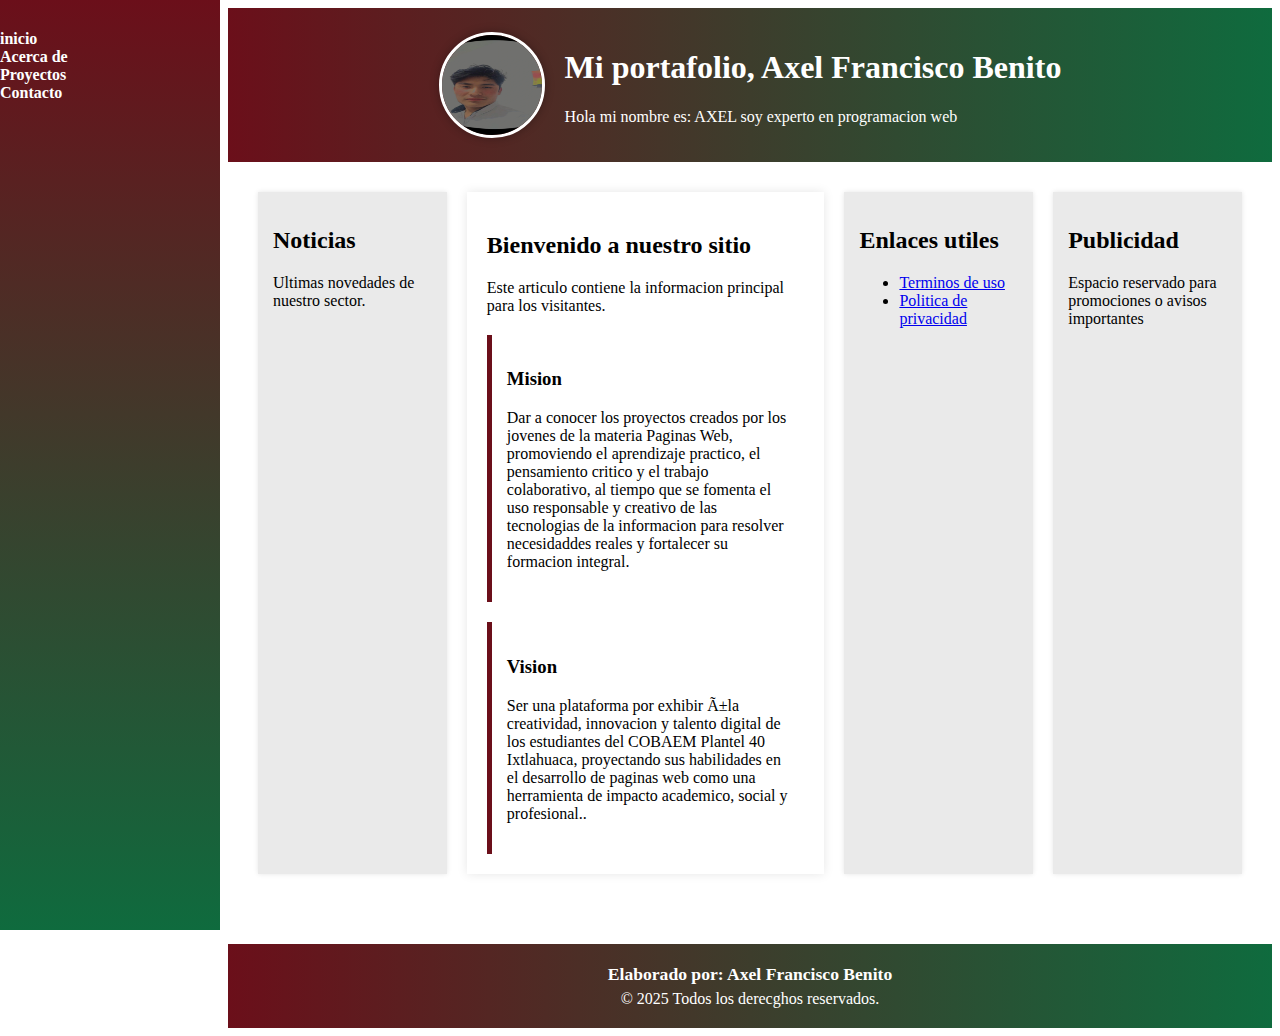
<file: index.html>
<html long="es">
<head>
	<meta charset="UFF-8">
	<style type="text/css"></style>
	<link rel="stylesheet" type= "text/css" href="estilos.css"> 
	<title>Mi portafolio 603A</title>
</head>

<!--Nav izquierdo-->
<nav>
	<ul> 
		<li><a href="inicio.html">inicio</a></li>
		<li><a href="#">Acerca de</a></li>
		<li><a href="#">Proyectos</a>
		<ul>
		<li><a href="#">Calificaciones</a></li>
		<li><a href="#">Directorio</a></li>
		<li><a href="reforestacion/inicio.html">Reforestación</a></li>
		<a href="reforestacion/inicio.html"></a>
		<li><a href="cuestionario.html">Cuestionario</a></li>
		</ul></li>
		<li><a href="contacto.html">Contacto</a></li>
	</ul>
</nav>
<div class="contenido">

<!--header con imagen-->
<header>
	<img src="img/perfil.webp"
	alt="foto de perfil">
	<div class="Titulo">
		<h1>Mi portafolio, Axel Francisco Benito</h1>
		<p>Hola mi nombre es: AXEL soy experto en programacion web</p>
	</div>
</header>
</head>
</nav>

<!--MAIN-->
<main>
	<aside>
		<h2>Noticias</h2>
		<p>Ultimas novedades de nuestro sector.</p>
	</aside>

	<article>
		<h2>Bienvenido a nuestro sitio</h2>
		<p>Este articulo contiene la informacion principal para los visitantes.</p>

		<section>
			<h3>Mision</h3>
			<p>Dar a conocer los proyectos creados por los jovenes de la materia Paginas Web, promoviendo el aprendizaje practico, 
			el pensamiento critico y el trabajo colaborativo, al tiempo que se fomenta el uso responsable y creativo de las tecnologias de la informacion para resolver necesidaddes reales y fortalecer su formacion integral.</p>
		</section>

		<section>
			<h3>Vision</h3>
			<p>Ser una plataforma por exhibir ñla creatividad,
			innovacion y talento digital de los estudiantes del COBAEM Plantel 40 Ixtlahuaca,
		    proyectando sus habilidades en el desarrollo de paginas
		     web como una herramienta de impacto academico, social y profesional..</p>
		</section>
	</article>

	<aside>
		<h2>Enlaces utiles</h2>
		<ul>
			<li><a href="#">Terminos de uso</a></li>
			<li><a href="#">Politica de privacidad</a></li>
		</ul>
	</aside>

	<aside>
		<h2>Publicidad</h2>
		<p>Espacio reservado para promociones o avisos importantes</p>
	</aside>
</main>

<!--FOOTER-->
<footer>
	<h3>Elaborado por: Axel Francisco Benito</h3>
	<p>&copy; 2025 Todos los derecghos reservados.</p>
</footer>
</div>
</file>
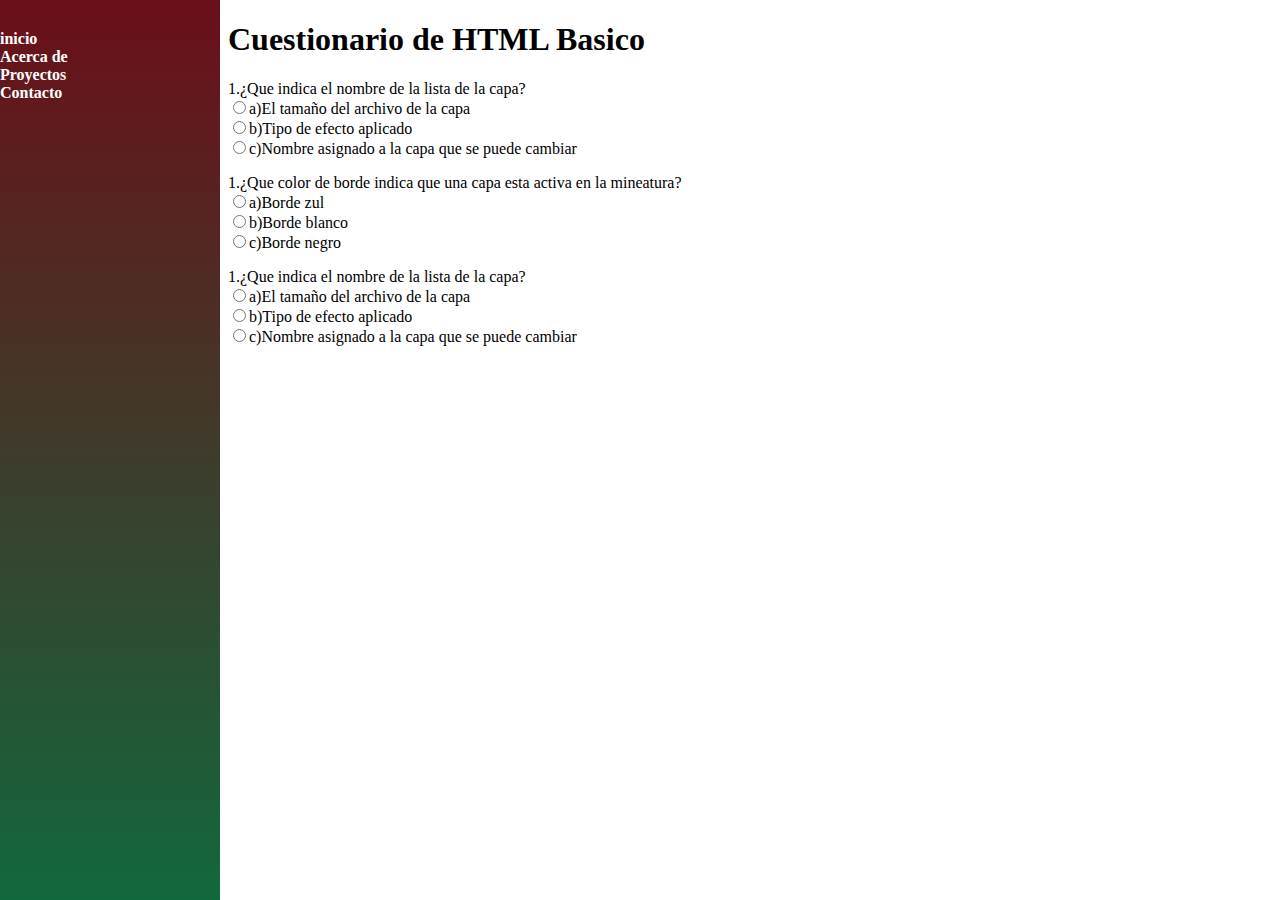
<file: cuestionario.html>
<!DOCTYPE html>
<html>
<head>
	<meta charset="utf-8">
	<meta name="viewport" content="width=device-width, initial-scale=1">
	<title>Cuestionario</title>
</head>
<!--Nav izquierdo-->
<nav>
	<ul> 
		<li><a href="inicio.html">inicio</a></li>
		<li><a href="#">Acerca de</a></li>
		<li><a href="#">Proyectos</a>
		<ul>
		<li><a href="#">Calificaciones</a></li>
		<li><a href="#">Directorio</a></li>
		<li><a href="#">Reforestación</a></li>
		<li><a href="cuestionario.html">Cuestionario</a></li>
		</ul></li>
		<li><a href="contacto.html">Contacto</a></li>
	</ul>
</nav>
<div class="contenido">
	<title>Mi portafolio 603A</title>
	<style type="text/css"></style>
	<link rel="stylesheet" type= "text/css" href="estilos.css"> 
</head>

<body>
<h1>Cuestionario de HTML Basico</h1>
<form action="#"method="post">
	<!pregunta 1-->
		<p> 1.¿Que indica el nombre de la lista de la capa?</br>
			<input type="radio" name="p1"value="a">a)El tamaño del archivo de la capa</br>
			<input type="radio" name="p1"value="b">b)Tipo de efecto aplicado</br>
			<input type="radio" name="p1"value="c">c)Nombre asignado a la capa que se puede cambiar</br>
    <!pregunta 2-->
		<p> 1.¿Que color de borde indica que una capa esta activa en la mineatura?</br>
			<input type="radio" name="p1"value="a">a)Borde zul</br>
			<input type="radio" name="p1"value="b">b)Borde blanco</br>
			<input type="radio" name="p1"value="c">c)Borde negro</br>
	<!pregunta 3-->
		<p> 1.¿Que indica el nombre de la lista de la capa?</br>
			<input type="radio" name="p1"value="a">a)El tamaño del archivo de la capa</br>
			<input type="radio" name="p1"value="b">b)Tipo de efecto aplicado</br>
			<input type="radio" name="p1"value="c">c)Nombre asignado a la capa que se puede cambiar</br>		

</body>
</html>
</file>
<file: estilos.css>
<style>
    body{
     	margin: 0;
   	    font-family:´segoe UI´, sans-serif;
    	display: flex;
    }

    /*NAV(izquierda)*/
    nav{
    	width: 220px;
    	min-height: 100vh;
    	background: linear-gradient(to bottom,#6b0f1a,#0f6b3e);
    	color: white;
    	padding-top: 30px;
    	position: fixed;
    	left: 0;
    	top: 0;
    }

    nav ul {
    	list-style: none;
    	padding: 0;
    	margin: 0;
    }

    nav ul li {
    	position: relative;
    }

    nav ul li a {
    	display: block;
    	padding: 15px 20 px;
    	color: white;
    	text-decoration: none;
    	font-weight: bold;
    	transition: background 0.3s;
    }

    nav ul li a:hover {
    	background-color: rgba(255, 255, 255, 0.1);
    }

    /*Submenu*/
    nav ul li ul {
    	display: none;
    	background-color: #174f36;
    }

    nav ul li:hover ul{
    	display: block;
    }

    nav ul li ul li a {
    	padding-left: 30px;
    	font-weight: normal;
    }

    /*CONTENIDO*/
    .contenido{
    	margin-left: 220px;
    	width: calc(100% - 220px);
    }

    header {
    	background: linear-gradient(to right, #6b0f1a, #0f6b3e);
    	color: white;
    	padding: 20px;
    	text-align: center;
    	display: flex;
    	align-items: center;
    	justify-content: center;
    	gap: 20px;
    	flex-wrap: wrap;
    }

    header img{
    	width: 100px;
    	height: 100px;
    	border-radius: 50%;
    	border: 3px solid white;
    	box-shadow: 0 0 10px rgba(0, 0, 0, 0.3);
    }

    header .titulo{
        text-align:left;
    }

    main {
    	display: flex;
    	flex-wrap: wrap;
    	padding: 20px;
    }

    article{
    	flex: 2;
    	background-color: white;
    	margin: 10px;
    	padding: 20px;
    	box-shadow: 0 0 10px rgba(0, 0, 0, 0.1);
    }

    section{
    	background-color: #fff;
    	padding: 15px;
    	margin-top: 20px;
    	border-left: 5px solid #6b0f1a;
    }

    aside{
        flex: 1;
        background-color: #eaeaea;
        margin: 10px;
        padding: 15px;
        box-shadow: 0 0 5px rgba(0, 0, 0, 0.1);
    }

    footer{
        background: linear-gradient(to right, #6b0f1a, #0f6b3e);
        color: white;
        text-align: center;
        padding: 20px 0;
        margin-top: 40px;
    }

    footer h3{
        margin: 0;
        font-size: 1.1em;
    }

    footer p{
        margin: 5px 0 0 0;
        font-size: 0,9em;
    }
</style>
</file>
